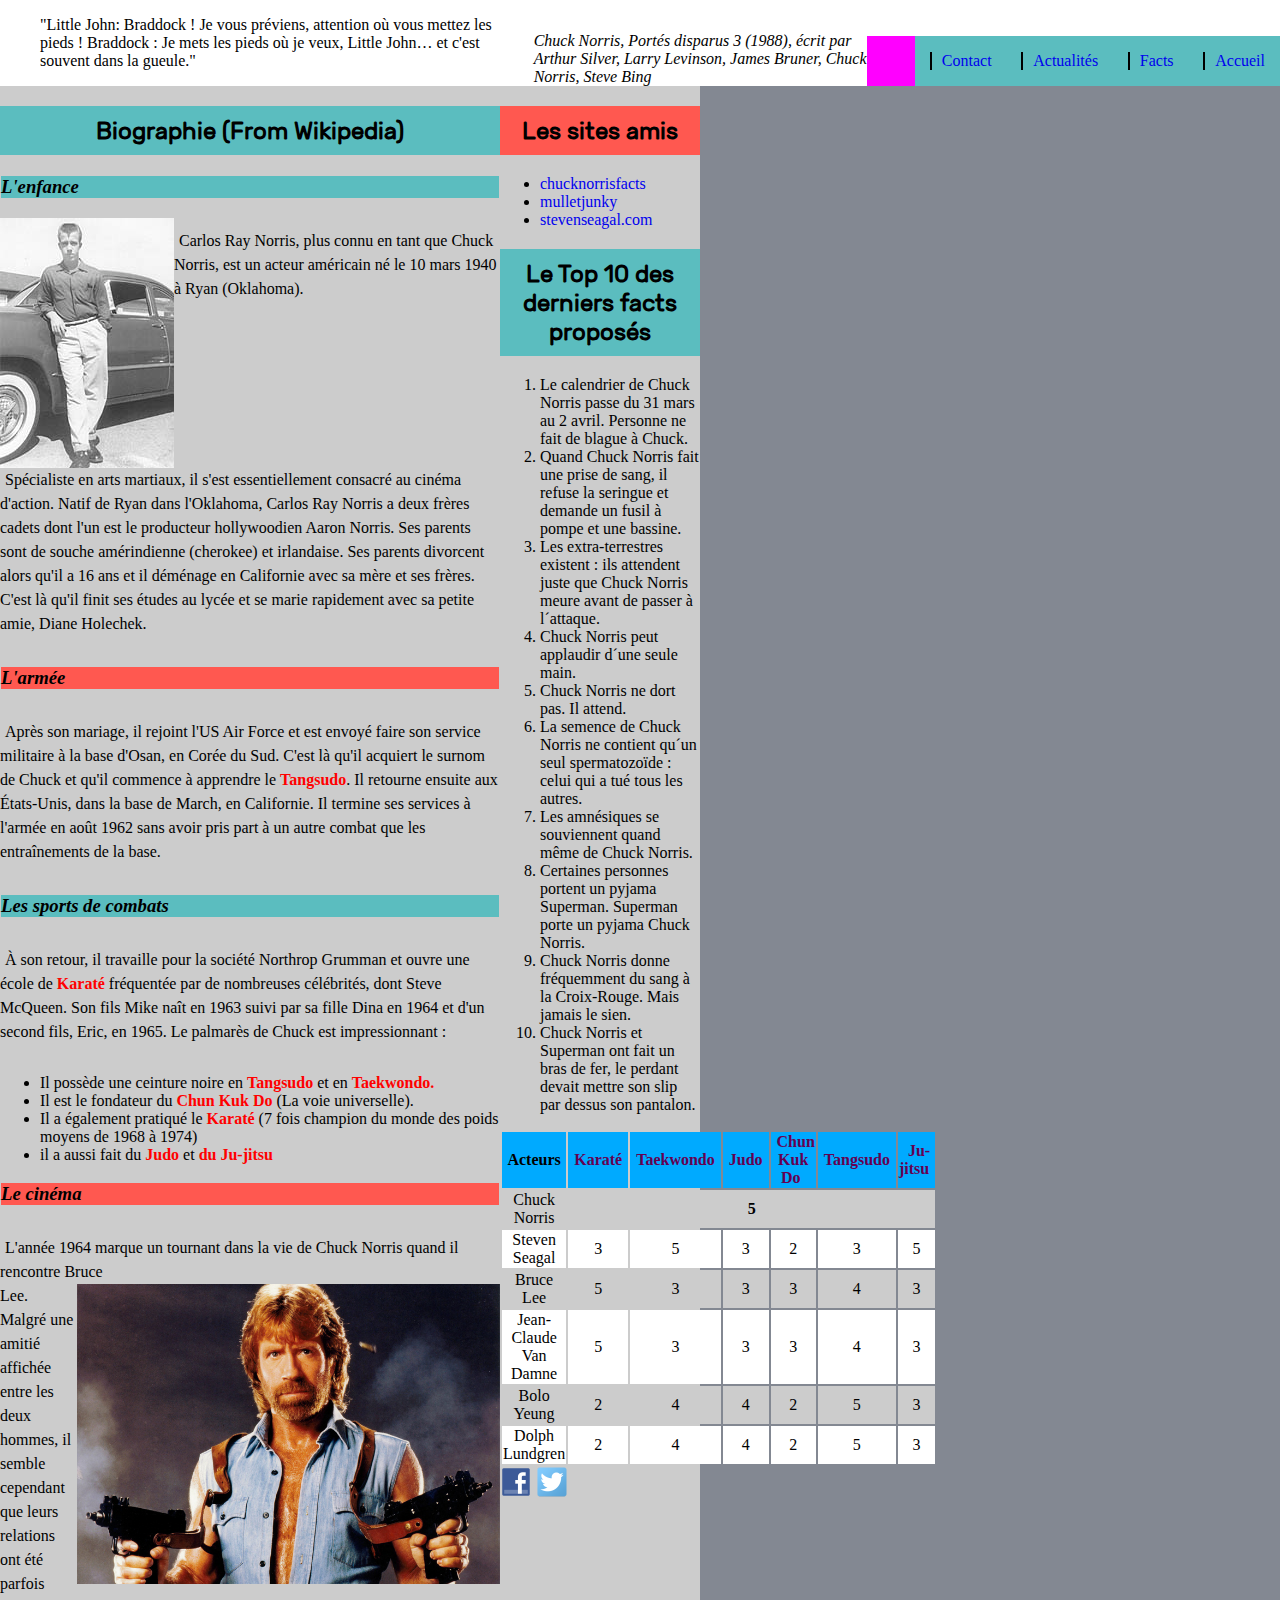
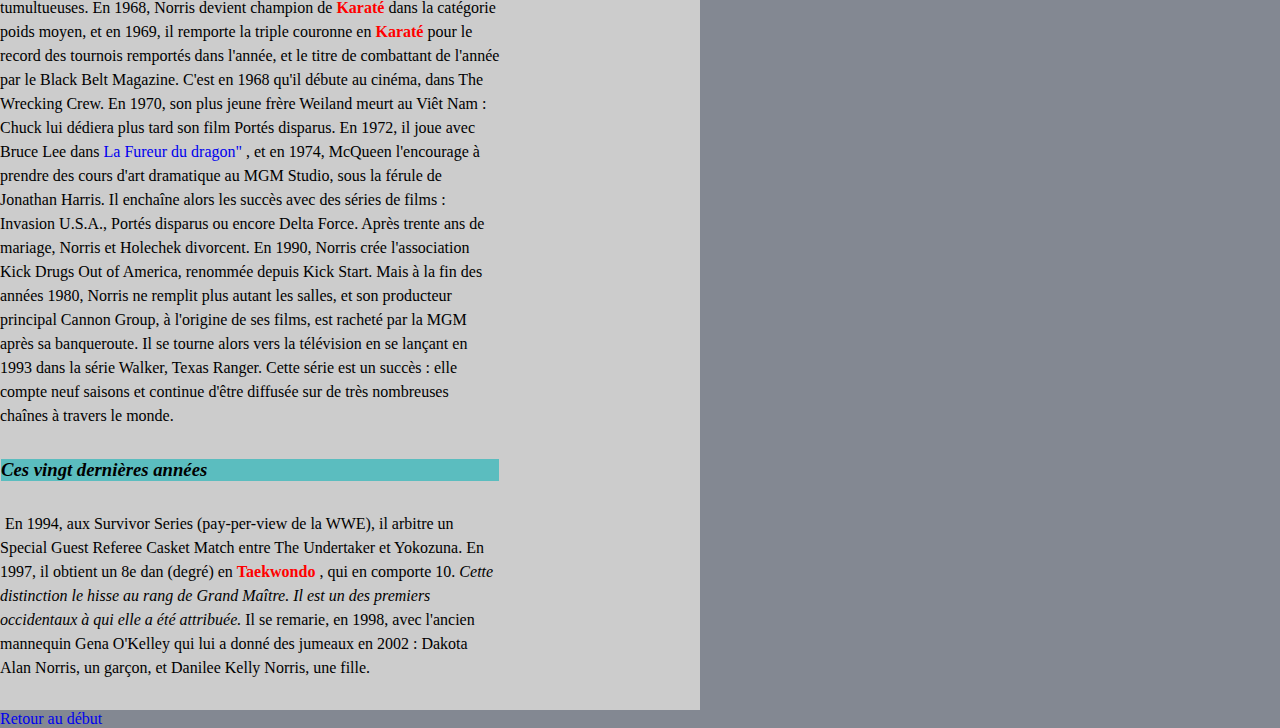
<file: Cours/Semestre1/HTMLCSS/index.html>
<!DOCTYPE html>
<!--positionner les balises doctype, html ici -->
<html>
<meta charset="utf-8">
  <!-- Ouvrir la balise head ici -->
	<head>
		 <meta name="viewport" content="width=device-width, initial-scale=1">
		<link rel="stylesheet" type="text/css" href="css/styles.css">


    <!-- Mettre un titre au document ici -->
 		<title> Le site non officiel de Chuck Norris</title>

  <!-- Fermer la balise head ici -->
	</head>

<!-- ouvrir la balise body ici -->
	<body>

	<!-- utiliser blockquote ici  -->
	<header>
<div id="Entete">
		<blockquote>"Little John: Braddock ! Je vous préviens, attention où vous mettez les pieds !
		 Braddock : Je mets les pieds où je veux, Little John… et c'est souvent dans la gueule."
		 </blockquote>
		<cite>
		Chuck Norris, Portés disparus 3 (1988), écrit par Arthur Silver, Larry Levinson, James Bruner, Chuck Norris, Steve Bing
		</cite>
		<div class="burger">
  <img src="images/burger.png" alt="burger" width="50px">
  <div id="menu2">
    <div><a href="./index.html">Accueil</a></div>
    <div><a href="./facts.html">Facts</a></div>
    <div><a href="./news.html">Actualités</a></div>
    <div><a href="./contact.html">Contact</a></div>
 </div>
</div>
	<nav>
    	<div>
    		<span class="puce">■</span> <a href="./index.html">Accueil</a>
    		<div class="submenu">
  				 <div><a href="./one.html">one</a></div>
  				 <div><a href="./two.html">two</a></div>
  				 <div><a href="./three.html">three</a></div>
			</div>
	    </div><!--
	 --><div>
	 		<span class="puce">■</span> <a href="./facts.html">Facts</a>
	 	</div><!--
	 --><div>
	 		<span class="puce">■</span> <a href="./news.html">Actualités</a>

	 	</div><!--
	 --><div>
	 		<span class="puce">■</span> <a href="./contact.html">Contact</a>
	 		<div class="submenu">
	  			<div>
	  				<a href="./other.html">other</a>
	  			</div>
	 		 	<div>
 			 		<a href="./another.html">another</a>
 			 	</div>
			</div>
 		</div>
	</nav>
</div>
	</header>

	<main>
		<article> 
	<!--section -->
		<h2 id="Haut_de_page" class="paire">Biographie (From Wikipedia)</h2>

<!--sous section -->

		<h3 class="paire">L'enfance</h3>
	<img id= "jeune"src="./images/chuck-jeune.jpg" alt="chuck norris jeune">



	<!--début paragraphe -->
		<p>
		Carlos Ray Norris, plus connu en tant que Chuck Norris, est un acteur américain né le 10 mars 1940 à Ryan (Oklahoma). </p>
		<p id="noFloatPara">Spécialiste en arts martiaux, il s'est essentiellement consacré au cinéma d'action. Natif de Ryan dans l'Oklahoma, Carlos Ray Norris
		a deux frères cadets dont l'un est le producteur hollywoodien Aaron Norris. Ses parents sont de souche amérindienne (cherokee) et irlandaise. Ses parents divorcent alors qu'il a 16 ans et il déménage en Californie avec sa mère et ses frères. C'est là
		qu'il finit ses études au lycée et se marie rapidement avec sa petite amie, Diane Holechek.
		<!--fin paragraphe -->
		</p>

	<!--sous section -->
		<h3 class="impaire">L'armée </h3>
<!--début paragraphe -->
		<p>
	
		Après son mariage, il rejoint l'US Air Force et est envoyé faire son service militaire à la base d'Osan, en Corée du Sud. C'est là qu'il acquiert le surnom de Chuck et qu'il commence à apprendre le <span class="skill">Tangsudo</span>. Il retourne ensuite aux États-Unis,
		dans la base de March, en Californie. Il termine ses services à l'armée en août 1962 sans avoir pris part à un autre combat que les entraînements de la base. 
<!--fin paragraphe -->
	</p>

<!--sous section -->
	<h3 class="paire">Les sports de combats</h3>


	<!--début paragraphe -->
	<p>
	 À son retour, il travaille pour la société Northrop Grumman et ouvre une école de <span class="skill">Karaté </span> fréquentée par de nombreuses célébrités, dont Steve McQueen. Son fils Mike naît en 1963 suivi par sa fille Dina en 1964 et d'un second fils, Eric, en 1965.
	
	Le palmarès de Chuck est impressionnant :
	</p>
	<!--fin paragraphe -->

				<!--liste  -->
				<ul>

				<li>Il possède une ceinture noire en <span class="skill">Tangsudo </span>et en <span class="skill">Taekwondo.</span></li>
		
				<li>Il est le fondateur du <span class="skill">Chun Kuk Do </span>(La voie universelle).</li>
		
				<li>Il a également pratiqué le <span class="skill">Karaté </span> (7 fois champion du monde des poids moyens de 1968 à 1974)</li>
		
				<li>il a aussi fait du <span class="skill">Judo </span> et <span class="skill"> du Ju-jitsu</span></li>
				</ul>
		
<!--sous section -->
<h3 class="impaire">Le cinéma</h3>
		<!--début paragraphe -->
		<p>
			L'année 1964 marque un tournant dans la vie de Chuck Norris quand il rencontre Bruce

			<img id="beware" src="./images/beware.jpg" alt="Chuck Norris beware">
			
<br>
			Lee. Malgré une amitié affichée entre les deux hommes, il semble cependant que leurs relations ont été parfois tumultueuses. En 1968, Norris devient champion de <span class="skill">Karaté </span> dans la catégorie poids moyen, et en 1969, il remporte la triple couronne en <span class="skill">Karaté </span>
			pour le record des tournois remportés dans l'année, et le titre de combattant de l'année par le Black Belt Magazine. C'est en 1968 qu'il débute au cinéma, dans The Wrecking Crew. En 1970, son plus jeune frère Weiland meurt au Viêt Nam : Chuck lui dédiera
			plus tard son film Portés disparus. En 1972, il joue avec Bruce Lee dans 
			<a href="http://www.imdb.com/title/tt0068935/">La Fureur du dragon"</a>

			, et en 1974, McQueen l'encourage à prendre des cours d'art dramatique au MGM Studio, sous la férule de
			Jonathan Harris. Il enchaîne alors les succès avec des séries de films : Invasion U.S.A., Portés disparus ou encore Delta Force. Après trente ans de mariage, Norris et Holechek divorcent. En 1990, Norris crée l'association Kick Drugs Out of America,
			renommée depuis Kick Start. Mais à la fin des années 1980, Norris ne remplit plus autant les salles, et son producteur principal Cannon Group, à l'origine de ses films, est racheté par la MGM après sa banqueroute. Il se tourne alors vers la télévision
			en se lançant en 1993 dans la série Walker, Texas Ranger. Cette série est un succès : elle compte neuf saisons et continue d'être diffusée sur de très nombreuses chaînes à travers le monde.
			<!--fin paragraphe -->
		</p>
<!--sous section -->
		<h3 class="paire">Ces vingt dernières années</h3>
		<!--début paragraphe -->
		<p>
		En 1994, aux Survivor Series (pay-per-view de la WWE), il arbitre un Special Guest Referee Casket Match entre The Undertaker et Yokozuna. En 1997, il obtient un 8e dan (degré) en <span class="skill">Taekwondo </span>, qui en comporte 10. 
		<!-- mettre en emphase cette phrase -->
		<em>Cette distinction le hisse au rang de Grand
			Maître. Il est un des premiers occidentaux à qui elle a été attribuée. </em>


			Il se remarie, en 1998, avec l'ancien mannequin Gena O'Kelley qui lui a donné des jumeaux en 2002 : Dakota Alan Norris, un garçon, et Danilee Kelly Norris, une fille.
		<!--fin paragraphe -->
		</p>
		</article>

		<aside> 


<!--section -->
		<h2 class="impaire">Les sites amis</h2> 
		<!--liste  -->
		<ul>

		 	<li><a href="http://www.chucknorrisfacts.fr"> chucknorrisfacts </a> </li>
		 	<li><a href="http://www.mulletjunky.com/picfix3.htm"> mulletjunky </a></li>
		 	<li><a href= "http://stevenseagal.com"> stevenseagal.com </a></li>
		</ul>

<!--section -->
		<h2 class="paire">Le Top 10 des derniers facts proposés</h2> 
		
		<!--liste numérotée -->
		<ol>
			<li>Le calendrier de Chuck Norris passe du 31 mars au 2 avril. Personne ne fait de blague à Chuck.</li> 
			<li>Quand Chuck Norris fait une prise de sang, il refuse la seringue et demande un fusil à pompe et une bassine. </li>
			<li>Les extra-terrestres existent : ils attendent juste que Chuck Norris meure avant de passer à l´attaque.</li>
			<li>Chuck Norris peut applaudir d´une seule main. </li>
			<li>Chuck Norris ne dort pas. Il attend.</li>
			<li>La semence de Chuck Norris ne contient qu´un seul spermatozoïde : celui qui a tué tous les autres. </li>
			<li>Les amnésiques se souviennent quand même de Chuck Norris. </li>
			<li>Certaines personnes portent un pyjama Superman. Superman porte un pyjama Chuck Norris.</li>
			<li>Chuck Norris donne fréquemment du sang à la Croix-Rouge. Mais jamais le sien.</li>
			<li>Chuck Norris et Superman ont fait un bras de fer, le perdant devait mettre son slip par dessus son pantalon.</li>
		</ol>
		<table>
   <thead>
   	<tr>
      <th><span> Acteurs</span></th>
      <th><span class="skill"> Karaté</span></th>
      <th><span class="skill">Taekwondo</span></th>
      <th><span class="skill">Judo</span></th>
      <th><span class="skill">Chun Kuk Do</span></th>
      <th><span class="skill">Tangsudo</span></th>
      <th><span class="skill">Ju-jitsu</span></th>
   </tr>
      </thead>
      <tbody>
   <tr>
      <td>Chuck Norris</td>
      <td colspan="6"><strong>5</strong></td>
   </tr>
   <tr>
      <td>Steven Seagal</td>
      <td>3</td>
      <td>5</td>
      <td>3</td>
      <td>2</td>
      <td>3</td>
      <td>5</td>
   </tr>
   <tr>
      <td>Bruce Lee</td>
      <td>5</td>
      <td>3</td>
      <td>3</td>
      <td>3</td>
      <td>4</td>
      <td>3</td>
    
    </tr>
    <tr>
      <td>Jean-Claude Van Damne</td>
      <td>5</td>
      <td>3</td>
      <td>3</td>
      <td>3</td>
      <td>4</td>
      <td>3</td>
    </tr>
      <tr>
      <td>Bolo Yeung</td>
      <td>2</td>
      <td>4</td>
      <td>4</td>
      <td>2</td>
      <td>5</td>
      <td>3</td>
    </tr>
         <tr>
      <td>Dolph Lundgren</td>
      <td>2</td>
      <td>4</td>
      <td>4</td>
      <td>2</td>
      <td>5</td>
      <td>3</td>
    </tr>
    </tbody>
</table>
<img class="icon" src="images/facebook.png">
<img class="icon" src="images/twitter.png">

<!-- fermer la balise body et html ici -->
		</aside>
	</main>
<footer>
	
<a href="#Haut_de_page"> Retour au début</a>

</footer>
	</body>
	</html>
</file>
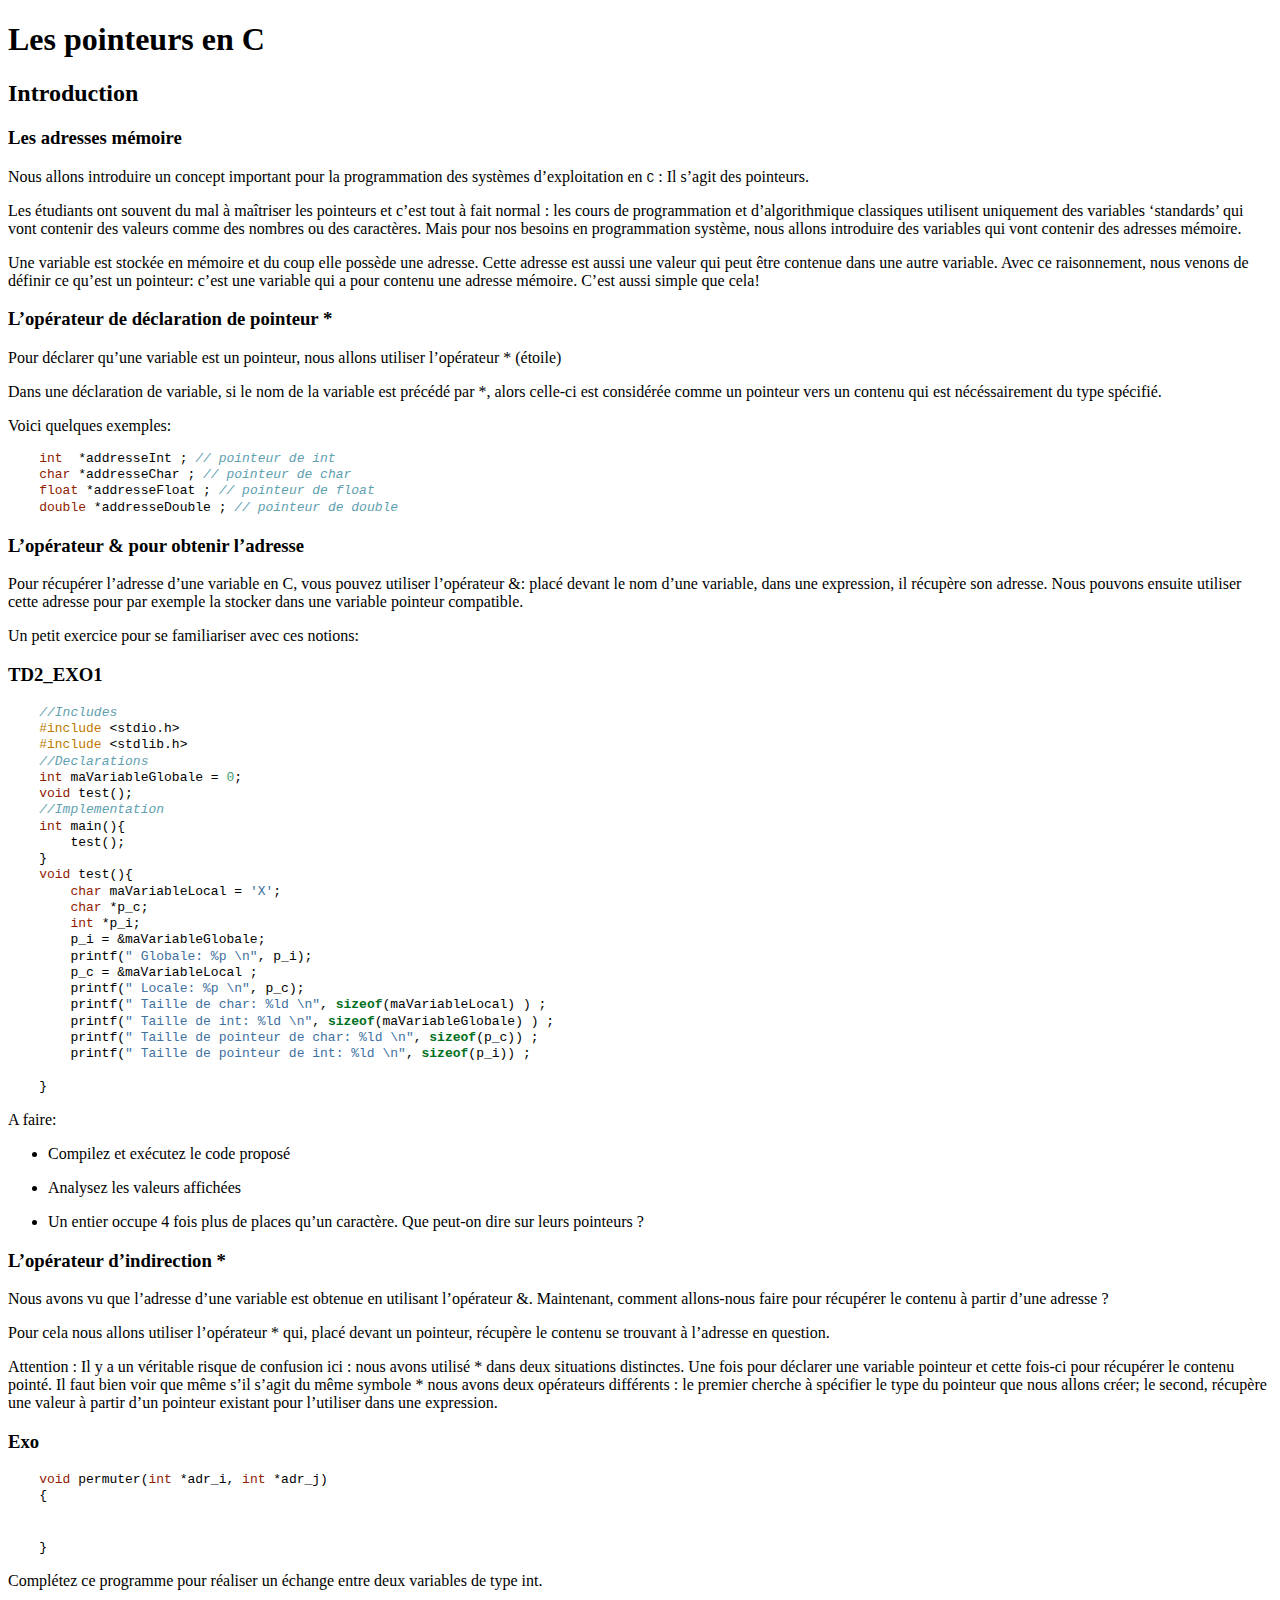
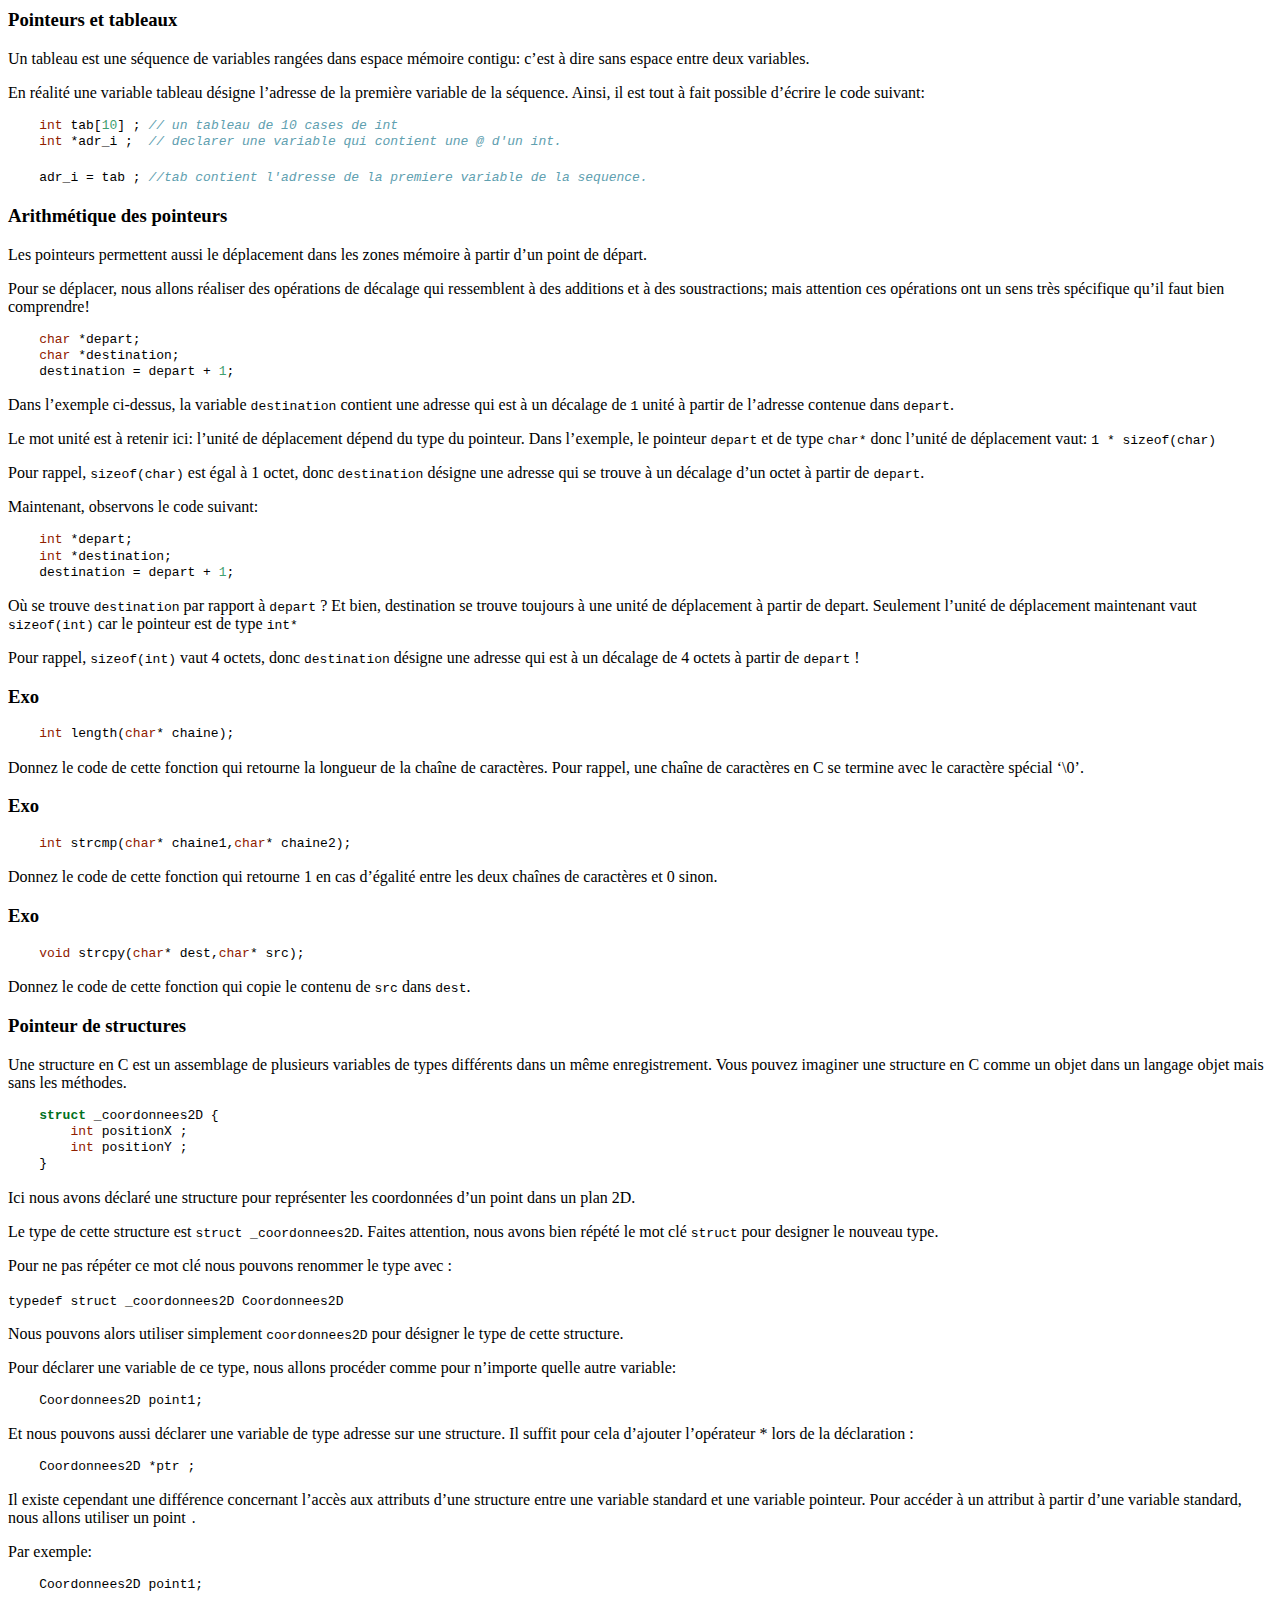
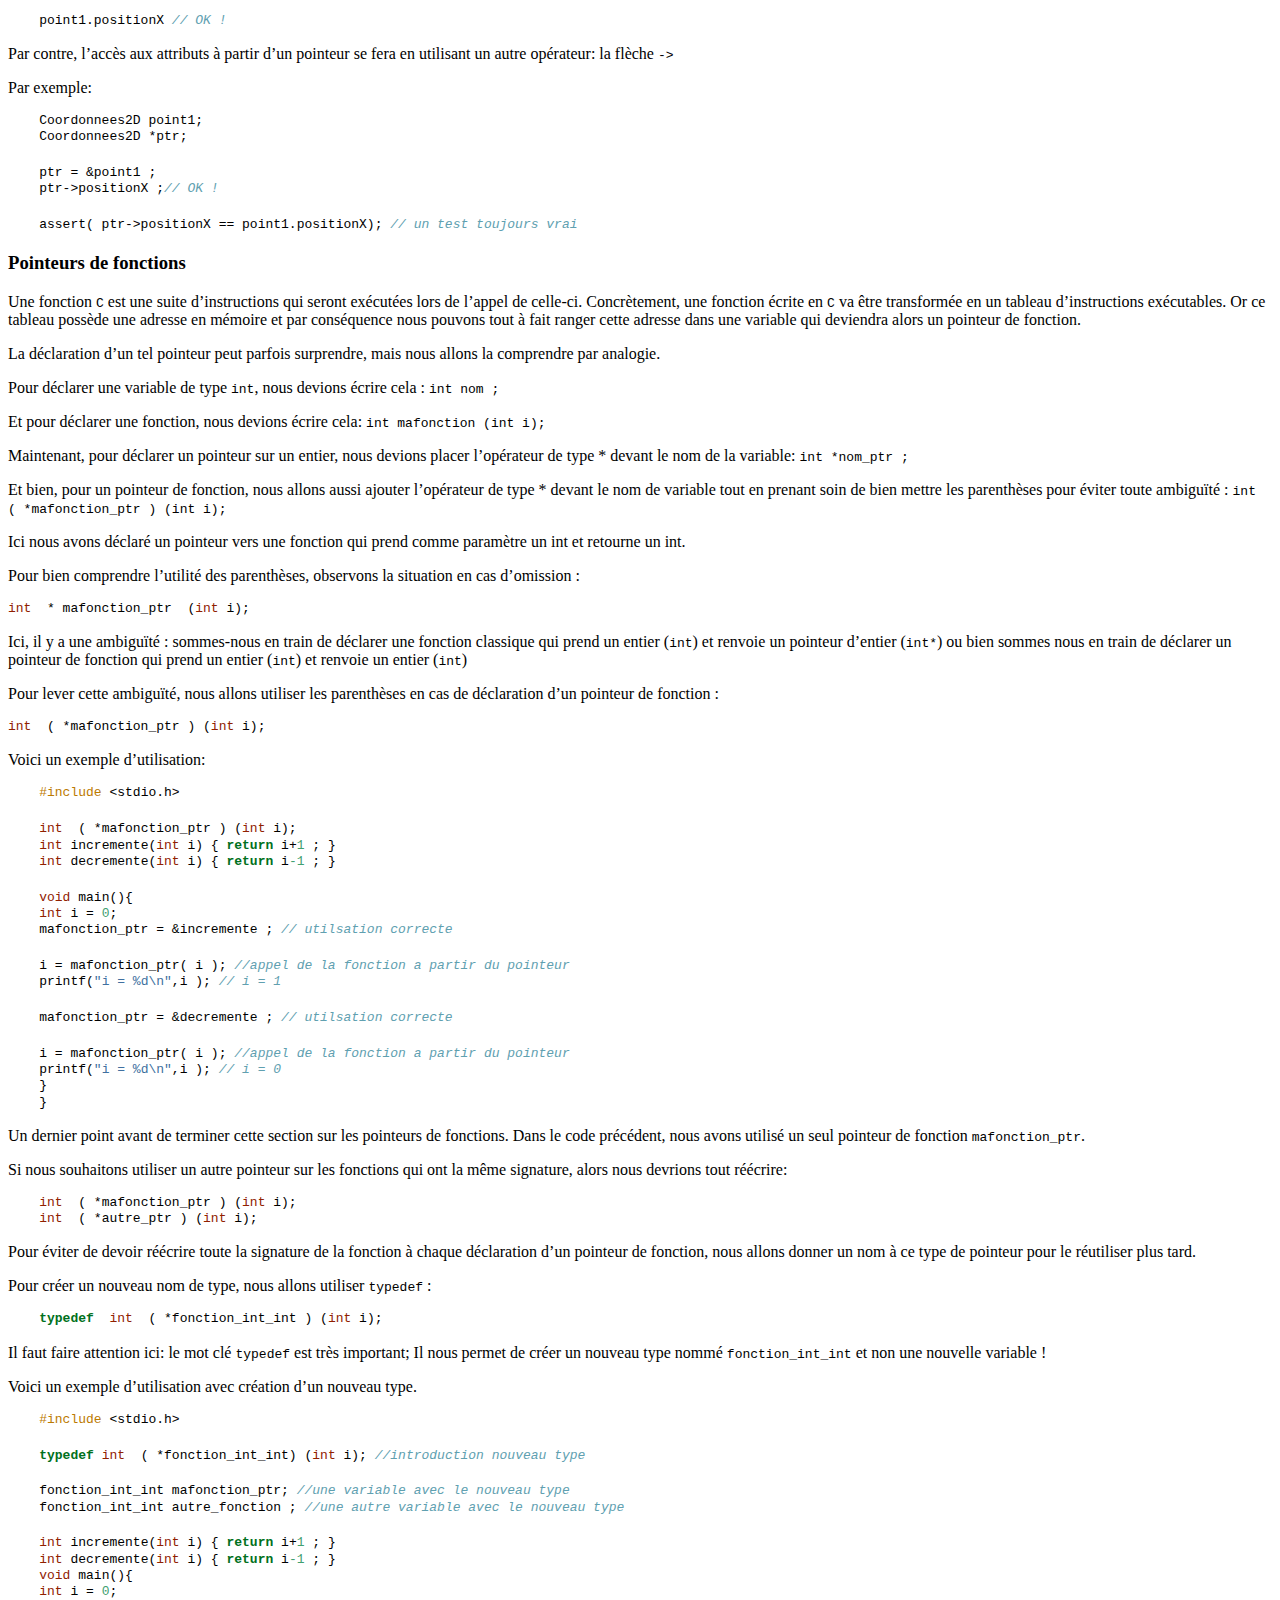
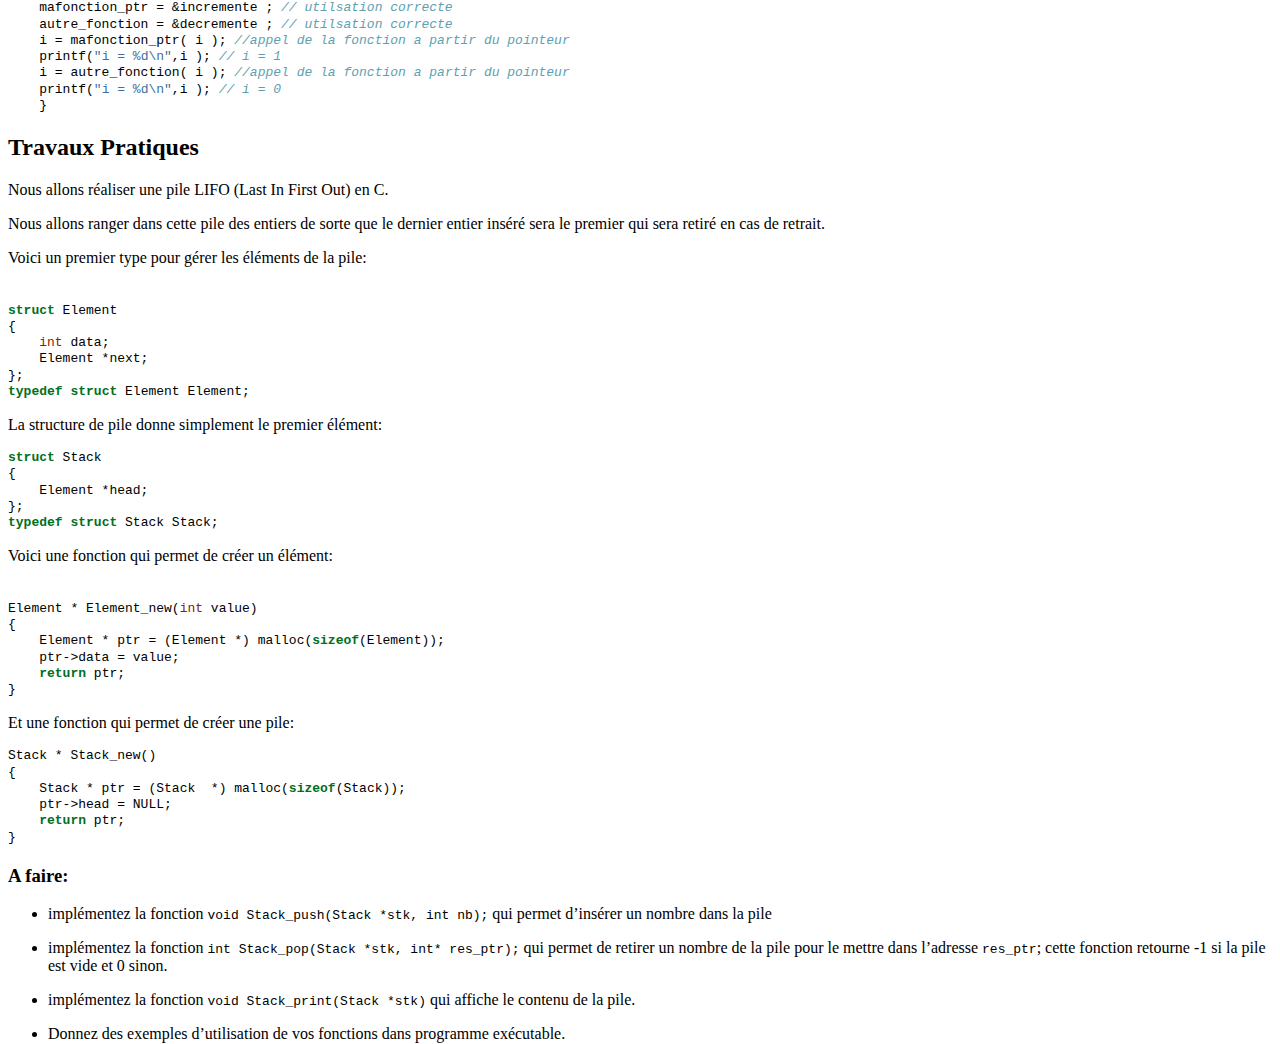
<file: Cours/Semestre3/ASR/Systèmes Exploitation/TD/TD2/TD2.html>
<!DOCTYPE html>
<html xmlns="http://www.w3.org/1999/xhtml" lang="" xml:lang="">
<head>
  <meta charset="utf-8" />
  <meta name="generator" content="pandoc" />
  <meta name="viewport" content="width=device-width, initial-scale=1.0, user-scalable=yes" />
  <title>TD2</title>
  <style type="text/css">
      code{white-space: pre-wrap;}
      span.smallcaps{font-variant: small-caps;}
      span.underline{text-decoration: underline;}
      div.column{display: inline-block; vertical-align: top; width: 50%;}
  </style>
  <style type="text/css">
a.sourceLine { display: inline-block; line-height: 1.25; }
a.sourceLine { pointer-events: none; color: inherit; text-decoration: inherit; }
a.sourceLine:empty { height: 1.2em; }
.sourceCode { overflow: visible; }
code.sourceCode { white-space: pre; position: relative; }
div.sourceCode { margin: 1em 0; }
pre.sourceCode { margin: 0; }
@media screen {
div.sourceCode { overflow: auto; }
}
@media print {
code.sourceCode { white-space: pre-wrap; }
a.sourceLine { text-indent: -1em; padding-left: 1em; }
}
pre.numberSource a.sourceLine
  { position: relative; left: -4em; }
pre.numberSource a.sourceLine::before
  { content: attr(data-line-number);
    position: relative; left: -1em; text-align: right; vertical-align: baseline;
    border: none; pointer-events: all; display: inline-block;
    -webkit-touch-callout: none; -webkit-user-select: none;
    -khtml-user-select: none; -moz-user-select: none;
    -ms-user-select: none; user-select: none;
    padding: 0 4px; width: 4em;
    color: #aaaaaa;
  }
pre.numberSource { margin-left: 3em; border-left: 1px solid #aaaaaa;  padding-left: 4px; }
div.sourceCode
  {  }
@media screen {
a.sourceLine::before { text-decoration: underline; }
}
code span.al { color: #ff0000; font-weight: bold; } /* Alert */
code span.an { color: #60a0b0; font-weight: bold; font-style: italic; } /* Annotation */
code span.at { color: #7d9029; } /* Attribute */
code span.bn { color: #40a070; } /* BaseN */
code span.bu { } /* BuiltIn */
code span.cf { color: #007020; font-weight: bold; } /* ControlFlow */
code span.ch { color: #4070a0; } /* Char */
code span.cn { color: #880000; } /* Constant */
code span.co { color: #60a0b0; font-style: italic; } /* Comment */
code span.cv { color: #60a0b0; font-weight: bold; font-style: italic; } /* CommentVar */
code span.do { color: #ba2121; font-style: italic; } /* Documentation */
code span.dt { color: #902000; } /* DataType */
code span.dv { color: #40a070; } /* DecVal */
code span.er { color: #ff0000; font-weight: bold; } /* Error */
code span.ex { } /* Extension */
code span.fl { color: #40a070; } /* Float */
code span.fu { color: #06287e; } /* Function */
code span.im { } /* Import */
code span.in { color: #60a0b0; font-weight: bold; font-style: italic; } /* Information */
code span.kw { color: #007020; font-weight: bold; } /* Keyword */
code span.op { color: #666666; } /* Operator */
code span.ot { color: #007020; } /* Other */
code span.pp { color: #bc7a00; } /* Preprocessor */
code span.sc { color: #4070a0; } /* SpecialChar */
code span.ss { color: #bb6688; } /* SpecialString */
code span.st { color: #4070a0; } /* String */
code span.va { color: #19177c; } /* Variable */
code span.vs { color: #4070a0; } /* VerbatimString */
code span.wa { color: #60a0b0; font-weight: bold; font-style: italic; } /* Warning */
  </style>
  <!--[if lt IE 9]>
    <script src="//cdnjs.cloudflare.com/ajax/libs/html5shiv/3.7.3/html5shiv-printshiv.min.js"></script>
  <![endif]-->
</head>
<body>
<h1 id="les-pointeurs-en-c">Les pointeurs en C</h1>
<h2 id="introduction">Introduction</h2>
<h3 id="les-adresses-mémoire">Les adresses mémoire</h3>
<p>Nous allons introduire un concept important pour la programmation des systèmes d’exploitation en <code>C</code> : Il s’agit des pointeurs.</p>
<p>Les étudiants ont souvent du mal à maîtriser les pointeurs et c’est tout à fait normal : les cours de programmation et d’algorithmique classiques utilisent uniquement des variables ‘standards’ qui vont contenir des valeurs comme des nombres ou des caractères. Mais pour nos besoins en programmation système, nous allons introduire des variables qui vont contenir des adresses mémoire.</p>
<p>Une variable est stockée en mémoire et du coup elle possède une adresse. Cette adresse est aussi une valeur qui peut être contenue dans une autre variable. Avec ce raisonnement, nous venons de définir ce qu’est un pointeur: c’est une variable qui a pour contenu une adresse mémoire. C’est aussi simple que cela!</p>
<h3 id="lopérateur-de-déclaration-de-pointeur">L’opérateur de déclaration de pointeur *</h3>
<p>Pour déclarer qu’une variable est un pointeur, nous allons utiliser l’opérateur * (étoile)</p>
<p>Dans une déclaration de variable, si le nom de la variable est précédé par *, alors celle-ci est considérée comme un pointeur vers un contenu qui est nécéssairement du type spécifié.</p>
<p>Voici quelques exemples:</p>
<div class="sourceCode" id="cb1"><pre class="sourceCode c"><code class="sourceCode c"><a class="sourceLine" id="cb1-1" data-line-number="1">    <span class="dt">int</span>  *addresseInt ; <span class="co">// pointeur de int</span></a>
<a class="sourceLine" id="cb1-2" data-line-number="2">    <span class="dt">char</span> *addresseChar ; <span class="co">// pointeur de char</span></a>
<a class="sourceLine" id="cb1-3" data-line-number="3">    <span class="dt">float</span> *addresseFloat ; <span class="co">// pointeur de float</span></a>
<a class="sourceLine" id="cb1-4" data-line-number="4">    <span class="dt">double</span> *addresseDouble ; <span class="co">// pointeur de double</span></a></code></pre></div>
<h3 id="lopérateur-pour-obtenir-ladresse">L’opérateur &amp; pour obtenir l’adresse</h3>
<p>Pour récupérer l’adresse d’une variable en C, vous pouvez utiliser l’opérateur &amp;: placé devant le nom d’une variable, dans une expression, il récupère son adresse. Nous pouvons ensuite utiliser cette adresse pour par exemple la stocker dans une variable pointeur compatible.</p>
<p>Un petit exercice pour se familiariser avec ces notions:</p>
<h3 id="td2_exo1">TD2_EXO1</h3>
<div class="sourceCode" id="cb2"><pre class="sourceCode c"><code class="sourceCode c"><a class="sourceLine" id="cb2-1" data-line-number="1">    <span class="co">//Includes</span></a>
<a class="sourceLine" id="cb2-2" data-line-number="2">    <span class="pp">#include </span><span class="im">&lt;stdio.h&gt;</span></a>
<a class="sourceLine" id="cb2-3" data-line-number="3">    <span class="pp">#include </span><span class="im">&lt;stdlib.h&gt;</span></a>
<a class="sourceLine" id="cb2-4" data-line-number="4">    <span class="co">//Declarations</span></a>
<a class="sourceLine" id="cb2-5" data-line-number="5">    <span class="dt">int</span> maVariableGlobale = <span class="dv">0</span>;</a>
<a class="sourceLine" id="cb2-6" data-line-number="6">    <span class="dt">void</span> test();</a>
<a class="sourceLine" id="cb2-7" data-line-number="7">    <span class="co">//Implementation</span></a>
<a class="sourceLine" id="cb2-8" data-line-number="8">    <span class="dt">int</span> main(){</a>
<a class="sourceLine" id="cb2-9" data-line-number="9">        test();</a>
<a class="sourceLine" id="cb2-10" data-line-number="10">    }</a>
<a class="sourceLine" id="cb2-11" data-line-number="11">    <span class="dt">void</span> test(){</a>
<a class="sourceLine" id="cb2-12" data-line-number="12">        <span class="dt">char</span> maVariableLocal = <span class="ch">&#39;X&#39;</span>;</a>
<a class="sourceLine" id="cb2-13" data-line-number="13">        <span class="dt">char</span> *p_c;</a>
<a class="sourceLine" id="cb2-14" data-line-number="14">        <span class="dt">int</span> *p_i;</a>
<a class="sourceLine" id="cb2-15" data-line-number="15">        p_i = &amp;maVariableGlobale;</a>
<a class="sourceLine" id="cb2-16" data-line-number="16">        printf(<span class="st">&quot; Globale: %p </span><span class="sc">\n</span><span class="st">&quot;</span>, p_i);</a>
<a class="sourceLine" id="cb2-17" data-line-number="17">        p_c = &amp;maVariableLocal ;</a>
<a class="sourceLine" id="cb2-18" data-line-number="18">        printf(<span class="st">&quot; Locale: %p </span><span class="sc">\n</span><span class="st">&quot;</span>, p_c);</a>
<a class="sourceLine" id="cb2-19" data-line-number="19">        printf(<span class="st">&quot; Taille de char: %ld </span><span class="sc">\n</span><span class="st">&quot;</span>, <span class="kw">sizeof</span>(maVariableLocal) ) ;</a>
<a class="sourceLine" id="cb2-20" data-line-number="20">        printf(<span class="st">&quot; Taille de int: %ld </span><span class="sc">\n</span><span class="st">&quot;</span>, <span class="kw">sizeof</span>(maVariableGlobale) ) ;</a>
<a class="sourceLine" id="cb2-21" data-line-number="21">        printf(<span class="st">&quot; Taille de pointeur de char: %ld </span><span class="sc">\n</span><span class="st">&quot;</span>, <span class="kw">sizeof</span>(p_c)) ;</a>
<a class="sourceLine" id="cb2-22" data-line-number="22">        printf(<span class="st">&quot; Taille de pointeur de int: %ld </span><span class="sc">\n</span><span class="st">&quot;</span>, <span class="kw">sizeof</span>(p_i)) ;</a>
<a class="sourceLine" id="cb2-23" data-line-number="23">        </a>
<a class="sourceLine" id="cb2-24" data-line-number="24">    }</a></code></pre></div>
<p>A faire:</p>
<ul>
<li><p>Compilez et exécutez le code proposé</p></li>
<li><p>Analysez les valeurs affichées</p></li>
<li><p>Un entier occupe 4 fois plus de places qu’un caractère. Que peut-on dire sur leurs pointeurs ?</p></li>
</ul>
<h3 id="lopérateur-dindirection">L’opérateur d’indirection *</h3>
<p>Nous avons vu que l’adresse d’une variable est obtenue en utilisant l’opérateur &amp;. Maintenant, comment allons-nous faire pour récupérer le contenu à partir d’une adresse ?</p>
<p>Pour cela nous allons utiliser l’opérateur * qui, placé devant un pointeur, récupère le contenu se trouvant à l’adresse en question.</p>
<p>Attention : Il y a un véritable risque de confusion ici : nous avons utilisé * dans deux situations distinctes. Une fois pour déclarer une variable pointeur et cette fois-ci pour récupérer le contenu pointé. Il faut bien voir que même s’il s’agit du même symbole * nous avons deux opérateurs différents : le premier cherche à spécifier le type du pointeur que nous allons créer; le second, récupère une valeur à partir d’un pointeur existant pour l’utiliser dans une expression.</p>
<h3 id="exo">Exo</h3>
<div class="sourceCode" id="cb3"><pre class="sourceCode c"><code class="sourceCode c"><a class="sourceLine" id="cb3-1" data-line-number="1">    <span class="dt">void</span> permuter(<span class="dt">int</span> *adr_i, <span class="dt">int</span> *adr_j)</a>
<a class="sourceLine" id="cb3-2" data-line-number="2">    {</a>
<a class="sourceLine" id="cb3-3" data-line-number="3">                                    </a>
<a class="sourceLine" id="cb3-4" data-line-number="4"></a>
<a class="sourceLine" id="cb3-5" data-line-number="5">    }</a></code></pre></div>
<p>Complétez ce programme pour réaliser un échange entre deux variables de type int.</p>
<h3 id="pointeurs-et-tableaux">Pointeurs et tableaux</h3>
<p>Un tableau est une séquence de variables rangées dans espace mémoire contigu: c’est à dire sans espace entre deux variables.</p>
<p>En réalité une variable tableau désigne l’adresse de la première variable de la séquence. Ainsi, il est tout à fait possible d’écrire le code suivant:</p>
<div class="sourceCode" id="cb4"><pre class="sourceCode c"><code class="sourceCode c"><a class="sourceLine" id="cb4-1" data-line-number="1">    <span class="dt">int</span> tab[<span class="dv">10</span>] ; <span class="co">// un tableau de 10 cases de int</span></a>
<a class="sourceLine" id="cb4-2" data-line-number="2">    <span class="dt">int</span> *adr_i ;  <span class="co">// declarer une variable qui contient une @ d&#39;un int.</span></a>
<a class="sourceLine" id="cb4-3" data-line-number="3"></a>
<a class="sourceLine" id="cb4-4" data-line-number="4">    adr_i = tab ; <span class="co">//tab contient l&#39;adresse de la premiere variable de la sequence.</span></a></code></pre></div>
<h3 id="arithmétique-des-pointeurs">Arithmétique des pointeurs</h3>
<p>Les pointeurs permettent aussi le déplacement dans les zones mémoire à partir d’un point de départ.</p>
<p>Pour se déplacer, nous allons réaliser des opérations de décalage qui ressemblent à des additions et à des soustractions; mais attention ces opérations ont un sens très spécifique qu’il faut bien comprendre!</p>
<div class="sourceCode" id="cb5"><pre class="sourceCode c"><code class="sourceCode c"><a class="sourceLine" id="cb5-1" data-line-number="1">    <span class="dt">char</span> *depart;</a>
<a class="sourceLine" id="cb5-2" data-line-number="2">    <span class="dt">char</span> *destination;</a>
<a class="sourceLine" id="cb5-3" data-line-number="3">    destination = depart + <span class="dv">1</span>;</a></code></pre></div>
<p>Dans l’exemple ci-dessus, la variable <code>destination</code> contient une adresse qui est à un décalage de <code>1</code> unité à partir de l’adresse contenue dans <code>depart</code>.</p>
<p>Le mot unité est à retenir ici: l’unité de déplacement dépend du type du pointeur. Dans l’exemple, le pointeur <code>depart</code> et de type <code>char*</code> donc l’unité de déplacement vaut: <code>1 * sizeof(char)</code></p>
<p>Pour rappel, <code>sizeof(char)</code> est égal à 1 octet, donc <code>destination</code> désigne une adresse qui se trouve à un décalage d’un octet à partir de <code>depart</code>.</p>
<p>Maintenant, observons le code suivant:</p>
<div class="sourceCode" id="cb6"><pre class="sourceCode c"><code class="sourceCode c"><a class="sourceLine" id="cb6-1" data-line-number="1">    <span class="dt">int</span> *depart;</a>
<a class="sourceLine" id="cb6-2" data-line-number="2">    <span class="dt">int</span> *destination;</a>
<a class="sourceLine" id="cb6-3" data-line-number="3">    destination = depart + <span class="dv">1</span>;</a></code></pre></div>
<p>Où se trouve <code>destination</code> par rapport à <code>depart</code> ? Et bien, destination se trouve toujours à une unité de déplacement à partir de depart. Seulement l’unité de déplacement maintenant vaut <code>sizeof(int)</code> car le pointeur est de type <code>int*</code></p>
<p>Pour rappel, <code>sizeof(int)</code> vaut 4 octets, donc <code>destination</code> désigne une adresse qui est à un décalage de 4 octets à partir de <code>depart</code> !</p>
<h3 id="exo-1">Exo</h3>
<div class="sourceCode" id="cb7"><pre class="sourceCode c"><code class="sourceCode c"><a class="sourceLine" id="cb7-1" data-line-number="1">    <span class="dt">int</span> length(<span class="dt">char</span>* chaine);</a></code></pre></div>
<p>Donnez le code de cette fonction qui retourne la longueur de la chaîne de caractères. Pour rappel, une chaîne de caractères en C se termine avec le caractère spécial ‘\0’.</p>
<h3 id="exo-2">Exo</h3>
<div class="sourceCode" id="cb8"><pre class="sourceCode c"><code class="sourceCode c"><a class="sourceLine" id="cb8-1" data-line-number="1">    <span class="dt">int</span> strcmp(<span class="dt">char</span>* chaine1,<span class="dt">char</span>* chaine2);</a></code></pre></div>
<p>Donnez le code de cette fonction qui retourne 1 en cas d’égalité entre les deux chaînes de caractères et 0 sinon.</p>
<h3 id="exo-3">Exo</h3>
<div class="sourceCode" id="cb9"><pre class="sourceCode c"><code class="sourceCode c"><a class="sourceLine" id="cb9-1" data-line-number="1">    <span class="dt">void</span> strcpy(<span class="dt">char</span>* dest,<span class="dt">char</span>* src);</a></code></pre></div>
<p>Donnez le code de cette fonction qui copie le contenu de <code>src</code> dans <code>dest</code>.</p>
<h3 id="pointeur-de-structures">Pointeur de structures</h3>
<p>Une structure en C est un assemblage de plusieurs variables de types différents dans un même enregistrement. Vous pouvez imaginer une structure en C comme un objet dans un langage objet mais sans les méthodes.</p>
<div class="sourceCode" id="cb10"><pre class="sourceCode c"><code class="sourceCode c"><a class="sourceLine" id="cb10-1" data-line-number="1">    <span class="kw">struct</span> _coordonnees2D {</a>
<a class="sourceLine" id="cb10-2" data-line-number="2">        <span class="dt">int</span> positionX ;</a>
<a class="sourceLine" id="cb10-3" data-line-number="3">        <span class="dt">int</span> positionY ;</a>
<a class="sourceLine" id="cb10-4" data-line-number="4">    }</a></code></pre></div>
<p>Ici nous avons déclaré une structure pour représenter les coordonnées d’un point dans un plan 2D.</p>
<p>Le type de cette structure est <code>struct _coordonnees2D</code>. Faites attention, nous avons bien répété le mot clé <code>struct</code> pour designer le nouveau type.</p>
<p>Pour ne pas répéter ce mot clé nous pouvons renommer le type avec :</p>
<p><code>typedef struct _coordonnees2D Coordonnees2D</code></p>
<p>Nous pouvons alors utiliser simplement <code>coordonnees2D</code> pour désigner le type de cette structure.</p>
<p>Pour déclarer une variable de ce type, nous allons procéder comme pour n’importe quelle autre variable:</p>
<div class="sourceCode" id="cb11"><pre class="sourceCode c"><code class="sourceCode c"><a class="sourceLine" id="cb11-1" data-line-number="1">    Coordonnees2D point1;</a></code></pre></div>
<p>Et nous pouvons aussi déclarer une variable de type adresse sur une structure. Il suffit pour cela d’ajouter l’opérateur * lors de la déclaration :</p>
<div class="sourceCode" id="cb12"><pre class="sourceCode c"><code class="sourceCode c"><a class="sourceLine" id="cb12-1" data-line-number="1">    Coordonnees2D *ptr ;</a></code></pre></div>
<p>Il existe cependant une différence concernant l’accès aux attributs d’une structure entre une variable standard et une variable pointeur. Pour accéder à un attribut à partir d’une variable standard, nous allons utiliser un point <code>.</code></p>
<p>Par exemple:</p>
<div class="sourceCode" id="cb13"><pre class="sourceCode c"><code class="sourceCode c"><a class="sourceLine" id="cb13-1" data-line-number="1">    Coordonnees2D point1;</a>
<a class="sourceLine" id="cb13-2" data-line-number="2"></a>
<a class="sourceLine" id="cb13-3" data-line-number="3">    point1.positionX <span class="co">// OK !</span></a></code></pre></div>
<p>Par contre, l’accès aux attributs à partir d’un pointeur se fera en utilisant un autre opérateur: la flèche <code>-&gt;</code></p>
<p>Par exemple:</p>
<div class="sourceCode" id="cb14"><pre class="sourceCode c"><code class="sourceCode c"><a class="sourceLine" id="cb14-1" data-line-number="1">    Coordonnees2D point1;</a>
<a class="sourceLine" id="cb14-2" data-line-number="2">    Coordonnees2D *ptr;</a>
<a class="sourceLine" id="cb14-3" data-line-number="3"></a>
<a class="sourceLine" id="cb14-4" data-line-number="4">    ptr = &amp;point1 ;</a>
<a class="sourceLine" id="cb14-5" data-line-number="5">    ptr-&gt;positionX ;<span class="co">// OK !</span></a>
<a class="sourceLine" id="cb14-6" data-line-number="6"></a>
<a class="sourceLine" id="cb14-7" data-line-number="7">    assert( ptr-&gt;positionX == point1.positionX); <span class="co">// un test toujours vrai</span></a></code></pre></div>
<h3 id="pointeurs-de-fonctions">Pointeurs de fonctions</h3>
<p>Une fonction <code>C</code> est une suite d’instructions qui seront exécutées lors de l’appel de celle-ci. Concrètement, une fonction écrite en <code>C</code> va être transformée en un tableau d’instructions exécutables. Or ce tableau possède une adresse en mémoire et par conséquence nous pouvons tout à fait ranger cette adresse dans une variable qui deviendra alors un pointeur de fonction.</p>
<p>La déclaration d’un tel pointeur peut parfois surprendre, mais nous allons la comprendre par analogie.</p>
<p>Pour déclarer une variable de type <code>int</code>, nous devions écrire cela : <code>int nom ;</code></p>
<p>Et pour déclarer une fonction, nous devions écrire cela: <code>int mafonction (int i);</code></p>
<p>Maintenant, pour déclarer un pointeur sur un entier, nous devions placer l’opérateur de type * devant le nom de la variable: <code>int *nom_ptr ;</code></p>
<p>Et bien, pour un pointeur de fonction, nous allons aussi ajouter l’opérateur de type * devant le nom de variable tout en prenant soin de bien mettre les parenthèses pour éviter toute ambiguïté : <code>int  ( *mafonction_ptr ) (int i);</code></p>
<p>Ici nous avons déclaré un pointeur vers une fonction qui prend comme paramètre un int et retourne un int.</p>
<p>Pour bien comprendre l’utilité des parenthèses, observons la situation en cas d’omission :</p>
<div class="sourceCode" id="cb15"><pre class="sourceCode c"><code class="sourceCode c"><a class="sourceLine" id="cb15-1" data-line-number="1"><span class="dt">int</span>  * mafonction_ptr  (<span class="dt">int</span> i); </a></code></pre></div>
<p>Ici, il y a une ambiguïté : sommes-nous en train de déclarer une fonction classique qui prend un entier (<code>int</code>) et renvoie un pointeur d’entier (<code>int*</code>) ou bien sommes nous en train de déclarer un pointeur de fonction qui prend un entier (<code>int</code>) et renvoie un entier (<code>int</code>)</p>
<p>Pour lever cette ambiguïté, nous allons utiliser les parenthèses en cas de déclaration d’un pointeur de fonction :</p>
<div class="sourceCode" id="cb16"><pre class="sourceCode c"><code class="sourceCode c"><a class="sourceLine" id="cb16-1" data-line-number="1"><span class="dt">int</span>  ( *mafonction_ptr ) (<span class="dt">int</span> i);</a></code></pre></div>
<p>Voici un exemple d’utilisation:</p>
<div class="sourceCode" id="cb17"><pre class="sourceCode c"><code class="sourceCode c"><a class="sourceLine" id="cb17-1" data-line-number="1">    <span class="pp">#include </span><span class="im">&lt;stdio.h&gt;</span></a>
<a class="sourceLine" id="cb17-2" data-line-number="2"></a>
<a class="sourceLine" id="cb17-3" data-line-number="3">    <span class="dt">int</span>  ( *mafonction_ptr ) (<span class="dt">int</span> i);</a>
<a class="sourceLine" id="cb17-4" data-line-number="4">    <span class="dt">int</span> incremente(<span class="dt">int</span> i) { <span class="cf">return</span> i+<span class="dv">1</span> ; }</a>
<a class="sourceLine" id="cb17-5" data-line-number="5">    <span class="dt">int</span> decremente(<span class="dt">int</span> i) { <span class="cf">return</span> i<span class="dv">-1</span> ; }</a>
<a class="sourceLine" id="cb17-6" data-line-number="6"></a>
<a class="sourceLine" id="cb17-7" data-line-number="7">    <span class="dt">void</span> main(){</a>
<a class="sourceLine" id="cb17-8" data-line-number="8">    <span class="dt">int</span> i = <span class="dv">0</span>;</a>
<a class="sourceLine" id="cb17-9" data-line-number="9">    mafonction_ptr = &amp;incremente ; <span class="co">// utilsation correcte</span></a>
<a class="sourceLine" id="cb17-10" data-line-number="10"></a>
<a class="sourceLine" id="cb17-11" data-line-number="11">    i = mafonction_ptr( i ); <span class="co">//appel de la fonction a partir du pointeur</span></a>
<a class="sourceLine" id="cb17-12" data-line-number="12">    printf(<span class="st">&quot;i = %d</span><span class="sc">\n</span><span class="st">&quot;</span>,i ); <span class="co">// i = 1</span></a>
<a class="sourceLine" id="cb17-13" data-line-number="13"></a>
<a class="sourceLine" id="cb17-14" data-line-number="14">    mafonction_ptr = &amp;decremente ; <span class="co">// utilsation correcte</span></a>
<a class="sourceLine" id="cb17-15" data-line-number="15"></a>
<a class="sourceLine" id="cb17-16" data-line-number="16">    i = mafonction_ptr( i ); <span class="co">//appel de la fonction a partir du pointeur</span></a>
<a class="sourceLine" id="cb17-17" data-line-number="17">    printf(<span class="st">&quot;i = %d</span><span class="sc">\n</span><span class="st">&quot;</span>,i ); <span class="co">// i = 0</span></a>
<a class="sourceLine" id="cb17-18" data-line-number="18">    }</a>
<a class="sourceLine" id="cb17-19" data-line-number="19">    }</a></code></pre></div>
<p>Un dernier point avant de terminer cette section sur les pointeurs de fonctions. Dans le code précédent, nous avons utilisé un seul pointeur de fonction <code>mafonction_ptr</code>.</p>
<p>Si nous souhaitons utiliser un autre pointeur sur les fonctions qui ont la même signature, alors nous devrions tout réécrire:</p>
<div class="sourceCode" id="cb18"><pre class="sourceCode c"><code class="sourceCode c"><a class="sourceLine" id="cb18-1" data-line-number="1">    <span class="dt">int</span>  ( *mafonction_ptr ) (<span class="dt">int</span> i);</a>
<a class="sourceLine" id="cb18-2" data-line-number="2">    <span class="dt">int</span>  ( *autre_ptr ) (<span class="dt">int</span> i);</a></code></pre></div>
<p>Pour éviter de devoir réécrire toute la signature de la fonction à chaque déclaration d’un pointeur de fonction, nous allons donner un nom à ce type de pointeur pour le réutiliser plus tard.</p>
<p>Pour créer un nouveau nom de type, nous allons utiliser <code>typedef</code> :</p>
<div class="sourceCode" id="cb19"><pre class="sourceCode c"><code class="sourceCode c"><a class="sourceLine" id="cb19-1" data-line-number="1">    <span class="kw">typedef</span>  <span class="dt">int</span>  ( *fonction_int_int ) (<span class="dt">int</span> i);</a></code></pre></div>
<p>Il faut faire attention ici: le mot clé <code>typedef</code> est très important; Il nous permet de créer un nouveau type nommé <code>fonction_int_int</code> et non une nouvelle variable !</p>
<p>Voici un exemple d’utilisation avec création d’un nouveau type.</p>
<div class="sourceCode" id="cb20"><pre class="sourceCode c"><code class="sourceCode c"><a class="sourceLine" id="cb20-1" data-line-number="1">    <span class="pp">#include </span><span class="im">&lt;stdio.h&gt;</span></a>
<a class="sourceLine" id="cb20-2" data-line-number="2"></a>
<a class="sourceLine" id="cb20-3" data-line-number="3">    <span class="kw">typedef</span> <span class="dt">int</span>  ( *fonction_int_int) (<span class="dt">int</span> i); <span class="co">//introduction nouveau type</span></a>
<a class="sourceLine" id="cb20-4" data-line-number="4"></a>
<a class="sourceLine" id="cb20-5" data-line-number="5">    fonction_int_int mafonction_ptr; <span class="co">//une variable avec le nouveau type</span></a>
<a class="sourceLine" id="cb20-6" data-line-number="6">    fonction_int_int autre_fonction ; <span class="co">//une autre variable avec le nouveau type</span></a>
<a class="sourceLine" id="cb20-7" data-line-number="7"></a>
<a class="sourceLine" id="cb20-8" data-line-number="8">    <span class="dt">int</span> incremente(<span class="dt">int</span> i) { <span class="cf">return</span> i+<span class="dv">1</span> ; }</a>
<a class="sourceLine" id="cb20-9" data-line-number="9">    <span class="dt">int</span> decremente(<span class="dt">int</span> i) { <span class="cf">return</span> i<span class="dv">-1</span> ; }</a>
<a class="sourceLine" id="cb20-10" data-line-number="10">    <span class="dt">void</span> main(){</a>
<a class="sourceLine" id="cb20-11" data-line-number="11">    <span class="dt">int</span> i = <span class="dv">0</span>;</a>
<a class="sourceLine" id="cb20-12" data-line-number="12">    mafonction_ptr = &amp;incremente ; <span class="co">// utilsation correcte</span></a>
<a class="sourceLine" id="cb20-13" data-line-number="13">    autre_fonction = &amp;decremente ; <span class="co">// utilsation correcte</span></a>
<a class="sourceLine" id="cb20-14" data-line-number="14">    i = mafonction_ptr( i ); <span class="co">//appel de la fonction a partir du pointeur</span></a>
<a class="sourceLine" id="cb20-15" data-line-number="15">    printf(<span class="st">&quot;i = %d</span><span class="sc">\n</span><span class="st">&quot;</span>,i ); <span class="co">// i = 1</span></a>
<a class="sourceLine" id="cb20-16" data-line-number="16">    i = autre_fonction( i ); <span class="co">//appel de la fonction a partir du pointeur</span></a>
<a class="sourceLine" id="cb20-17" data-line-number="17">    printf(<span class="st">&quot;i = %d</span><span class="sc">\n</span><span class="st">&quot;</span>,i ); <span class="co">// i = 0</span></a>
<a class="sourceLine" id="cb20-18" data-line-number="18">    }</a></code></pre></div>
<h2 id="travaux-pratiques">Travaux Pratiques</h2>
<p>Nous allons réaliser une pile LIFO (Last In First Out) en C.</p>
<p>Nous allons ranger dans cette pile des entiers de sorte que le dernier entier inséré sera le premier qui sera retiré en cas de retrait.</p>
<p>Voici un premier type pour gérer les éléments de la pile:</p>
<div class="sourceCode" id="cb21"><pre class="sourceCode c"><code class="sourceCode c"><a class="sourceLine" id="cb21-1" data-line-number="1"></a>
<a class="sourceLine" id="cb21-2" data-line-number="2"><span class="kw">struct</span> Element</a>
<a class="sourceLine" id="cb21-3" data-line-number="3">{</a>
<a class="sourceLine" id="cb21-4" data-line-number="4">    <span class="dt">int</span> data;</a>
<a class="sourceLine" id="cb21-5" data-line-number="5">    Element *next;</a>
<a class="sourceLine" id="cb21-6" data-line-number="6">};</a>
<a class="sourceLine" id="cb21-7" data-line-number="7"><span class="kw">typedef</span> <span class="kw">struct</span> Element Element;</a></code></pre></div>
<p>La structure de pile donne simplement le premier élément:</p>
<div class="sourceCode" id="cb22"><pre class="sourceCode c"><code class="sourceCode c"><a class="sourceLine" id="cb22-1" data-line-number="1"><span class="kw">struct</span> Stack</a>
<a class="sourceLine" id="cb22-2" data-line-number="2">{</a>
<a class="sourceLine" id="cb22-3" data-line-number="3">    Element *head;</a>
<a class="sourceLine" id="cb22-4" data-line-number="4">};</a>
<a class="sourceLine" id="cb22-5" data-line-number="5"><span class="kw">typedef</span> <span class="kw">struct</span> Stack Stack;</a></code></pre></div>
<p>Voici une fonction qui permet de créer un élément:</p>
<div class="sourceCode" id="cb23"><pre class="sourceCode c"><code class="sourceCode c"><a class="sourceLine" id="cb23-1" data-line-number="1"></a>
<a class="sourceLine" id="cb23-2" data-line-number="2">Element * Element_new(<span class="dt">int</span> value)</a>
<a class="sourceLine" id="cb23-3" data-line-number="3">{</a>
<a class="sourceLine" id="cb23-4" data-line-number="4">    Element * ptr = (Element *) malloc(<span class="kw">sizeof</span>(Element));</a>
<a class="sourceLine" id="cb23-5" data-line-number="5">    ptr-&gt;data = value;</a>
<a class="sourceLine" id="cb23-6" data-line-number="6">    <span class="cf">return</span> ptr;</a>
<a class="sourceLine" id="cb23-7" data-line-number="7">}</a></code></pre></div>
<p>Et une fonction qui permet de créer une pile:</p>
<div class="sourceCode" id="cb24"><pre class="sourceCode c"><code class="sourceCode c"><a class="sourceLine" id="cb24-1" data-line-number="1">Stack * Stack_new()</a>
<a class="sourceLine" id="cb24-2" data-line-number="2">{</a>
<a class="sourceLine" id="cb24-3" data-line-number="3">    Stack * ptr = (Stack  *) malloc(<span class="kw">sizeof</span>(Stack));</a>
<a class="sourceLine" id="cb24-4" data-line-number="4">    ptr-&gt;head = NULL;</a>
<a class="sourceLine" id="cb24-5" data-line-number="5">    <span class="cf">return</span> ptr;</a>
<a class="sourceLine" id="cb24-6" data-line-number="6">}</a></code></pre></div>
<h3 id="a-faire">A faire:</h3>
<ul>
<li><p>implémentez la fonction <code>void Stack_push(Stack *stk, int nb);</code> qui permet d’insérer un nombre dans la pile</p></li>
<li><p>implémentez la fonction <code>int Stack_pop(Stack *stk, int* res_ptr);</code> qui permet de retirer un nombre de la pile pour le mettre dans l’adresse <code>res_ptr</code>; cette fonction retourne -1 si la pile est vide et 0 sinon.</p></li>
<li><p>implémentez la fonction <code>void Stack_print(Stack *stk)</code> qui affiche le contenu de la pile.</p></li>
<li><p>Donnez des exemples d’utilisation de vos fonctions dans programme exécutable.</p></li>
</ul>
</body>
</html>
</file>
<file: Cours/Semestre1/HTMLCSS/css/styles.css>
@font-face {
    font-family: Rubik;
    src:url(Rubik-Regular.ttf);
}
header{background-color: white;}

body{
	background-color: #838892;
	width: 100%;
	margin: auto;

}

main{
	display: flex;
	flex-direction: row;
	align-items: stretch;
}

h2{ padding: 10px 0px;
font-family: "Rubik";
text-align: center;}
h3{
	font-style:italic;
	border: 1px solid #CCCCCC;
}
h1,h2,h3{
	color:black;
}

p{
	line-height: 150%;
	text-indent: 5px;
	margin:30px 0px;
}



nav{
	width: 75%;
	margin: 0px auto;
	height: 50px;
	/*height: 200px;*/
	display: flex;
	/*flex-direction: column; affichage en colonne des enfants*/
	flex-direction: row-reverse;
	background-color: #FF00FF;	
}

nav> div{
background-color: #5BBDBF;
position: relative;
display: flex;
align-items: center;
}

nav a{
	/*background-color:#c0d5c2;*/ 
	padding: 0px 10px;
	margin:5px;
	border-left: 2px solid black;
}
.submenu{
	position: absolute;
	top: 40px;
	/*top: 200px;*/
	left: 10px;
	background-color: #aca;
	display: none;
}

div:hover>.submenu{
    display:block;
}


a:link{text-decoration: none;}
a:visited{color: #0088FF;}
a:hover{color: orange;}

.paire{ background-color: #5BBDBF; }
.impaire{background-color:#FF5850;}
.skill{color: red;
	font-weight: bold; 
}
#beware{
	height: 300px;
float: right;}
#jeune{
	float: left;}

.puce{
	visibility: hidden;
}

div:hover> .puce{
	visibility: initial;
}
/*tableau*/
thead{background-color: #00AAFF;}
thead .skill{color: #640051;}
/*change couleur une ligne sur deux*/
tbody>tr:nth-child(odd){background-color:#CCC;}
tr:nth-child(even){background-color: white;}

td{text-align: center;}
table .skill{padding: 0px 5px;}
#noFloatPara{clear: left;}
#Entete {display: flex;
flex-direction: row;
align-items: flex-end;}

#formulaire{
display: flex;
flex-direction: column;
align-items: baseline;
}
input{margin: 10px;}
label{margin-top: 10px;}

article{
	width: 300px;
	background-color: #CCC;
	max-width:500px;
	min-width: 200px;
	flex-shrink: 2;
	flex-grow: 2;
}

aside{

	width: 200px;
	background-color: #CCC;
	max-width: 250px;
	min-width: 150px;
	flex-shrink: 1;
	flex-grow: 0;
}

@media(max-width: 768px){

	table{
		display: none;
	}
}

@media(max-width: 480px){

	main{
		display: flex;
		flex-direction: column;
	}

	nav{

		display: none;
	}

	.burger{
		display: flex;
		position: fixed;
		top: 10px;
		left: 80%;
		width: 80vw;
		height: 100vh;
		flex-direction: column;


	}
}

@media(max-width: 168px){

	article{
		display: none;
	}
	table{
		display: none;
	}
}

@media(min-width: 481px){
.burger{
	display: none;
	width: 50px;

}
}
</file>
